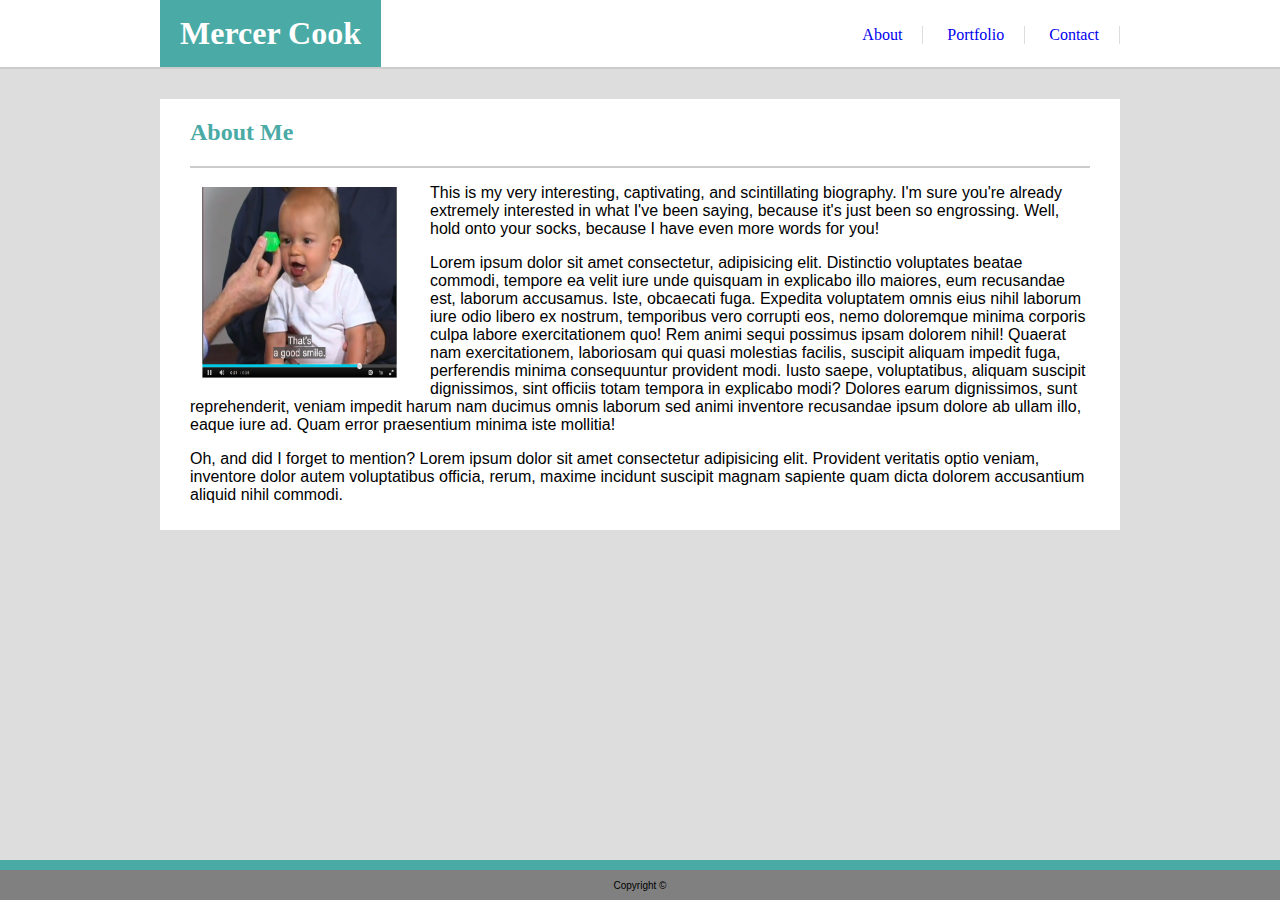
<file: index.html>
<!DOCTYPE html>
<html lang="en">
  <head>
    <meta charset="UTF-8" />
    <meta name="viewport" content="width=device-width, initial-scale=1.0" />
    <meta http-equiv="X-UA-Compatible" content="ie=edge" />
    <title>My Bio</title>
    <link rel="stylesheet" href="assets/css/style.css" />
  </head>
  <body>
    <h1 id="BigName">Mercer Cook</h1>
    <ul class="Primary-Nav">
      <li class="horizontal"><a href="index.html">About</a></li>
      <li class="horizontal"><a href="portfolio.html">Portfolio</a></li>
      <li class="horizontal"><a href="contact.html">Contact</a></li>
    </ul>

    <section class="grayBackground">
      <div class="mainDescription">
        <h1 class="aboutMe">About Me</h1>

        <img
          class="floatImageLeft"
          src="assets/images/Screen Shot 2018-10-16 at 5.10.13 PM.png"
          alt="cute baby filler picture"
          width="200px"
          height="200px"
        />

        <p>
          This is my very interesting, captivating, and scintillating biography.
          I'm sure you're already extremely interested in what I've been saying,
          because it's just been so engrossing. Well, hold onto your socks,
          because I have even more words for you!
        </p>
        <p>
          Lorem ipsum dolor sit amet consectetur, adipisicing elit. Distinctio
          voluptates beatae commodi, tempore ea velit iure unde quisquam in
          explicabo illo maiores, eum recusandae est, laborum accusamus. Iste,
          obcaecati fuga. Expedita voluptatem omnis eius nihil laborum iure odio
          libero ex nostrum, temporibus vero corrupti eos, nemo doloremque
          minima corporis culpa labore exercitationem quo! Rem animi sequi
          possimus ipsam dolorem nihil! Quaerat nam exercitationem, laboriosam
          qui quasi molestias facilis, suscipit aliquam impedit fuga,
          perferendis minima consequuntur provident modi. Iusto saepe,
          voluptatibus, aliquam suscipit dignissimos, sint officiis totam
          tempora in explicabo modi? Dolores earum dignissimos, sunt
          reprehenderit, veniam impedit harum nam ducimus omnis laborum sed
          animi inventore recusandae ipsum dolore ab ullam illo, eaque iure ad.
          Quam error praesentium minima iste mollitia!
        </p>
        <p>
          Oh, and did I forget to mention? Lorem ipsum dolor sit amet
          consectetur adipisicing elit. Provident veritatis optio veniam,
          inventore dolor autem voluptatibus officia, rerum, maxime incidunt
          suscipit magnam sapiente quam dicta dolorem accusantium aliquid nihil
          commodi.
        </p>
      </div>
    </section>
  </body>
  <footer><p class="footerText">Copyright ©</p></footer>
</html>
</file>
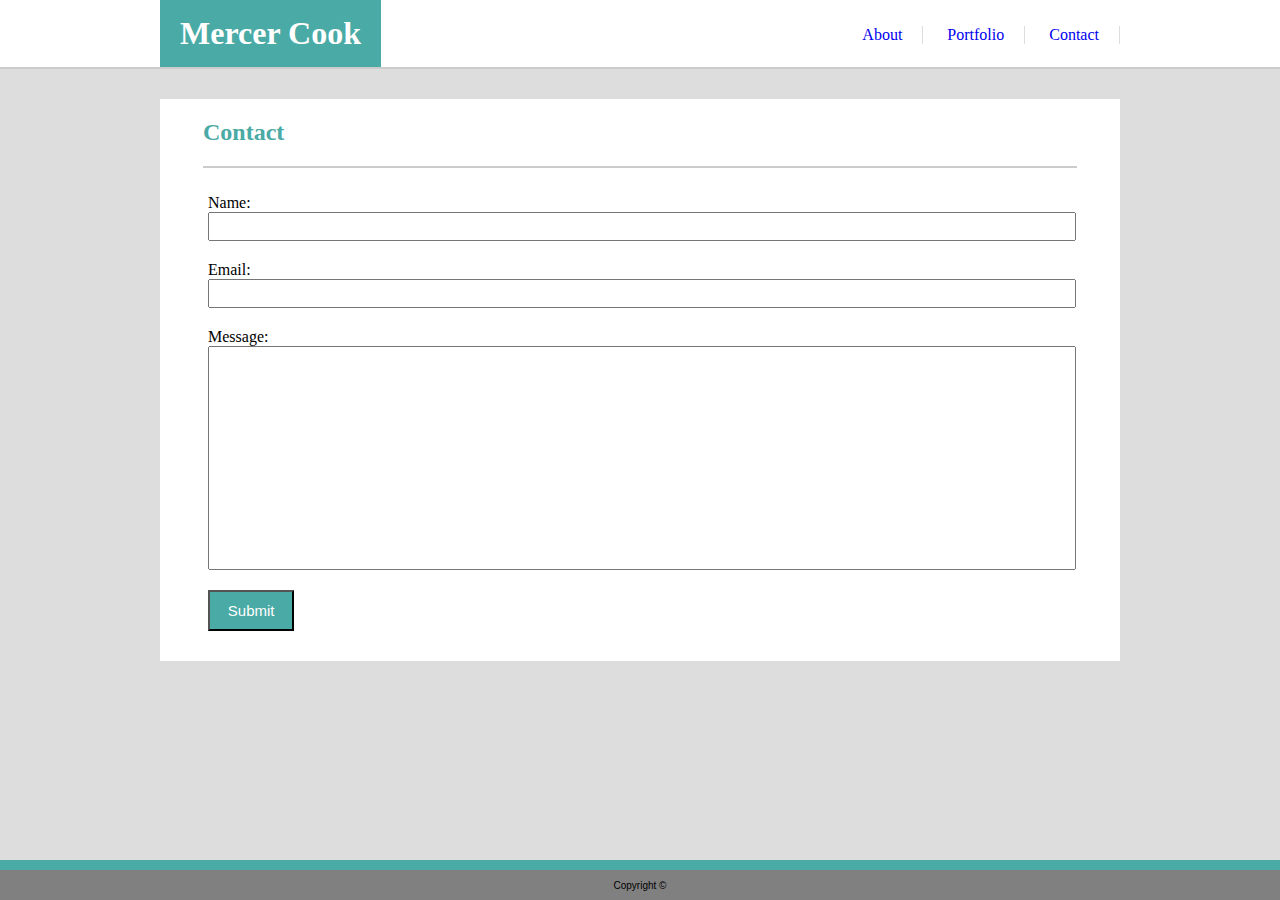
<file: contact.html>
<!DOCTYPE html>
<html lang="en">
  <head>
    <meta charset="UTF-8" />
    <meta name="viewport" content="width=device-width, initial-scale=1.0" />
    <meta http-equiv="X-UA-Compatible" content="ie=edge" />
    <title>My Bio</title>
    <link rel="stylesheet" href="assets/css/style.css" />
  </head>
  <body>
   
      
        <h1 id="BigName">Mercer Cook</h1>
        <ul class="Primary-Nav">
          <li class="horizontal"> <a href="index.html">About</a> </li>
          <li class="horizontal"> <a href="portfolio.html">Portfolio</a> </li>
          <li class="horizontal"> <a href="contact.html">Contact</a> </li>
        </ul>
      
    

    <section class="grayBackground">
        <section class="whiteBackground">

        
      <h1 id="portfolioHeading">Contact</h1>
      
      <form id="userForm">

       Name: <br>
       <input type="text" name="fullName"><br>
       Email: <br>
       <input type="email" name="emailAddress"><br>
       Message: <br>
        <input type="textarea" name="contactRequest" form="userForm"><br>

       <input type="submit" value="Submit">


      </form>



      </div>
    </section>
    </section>

    <footer><p class="footerText">Copyright ©</p></footer>
  </body>
</html>

<!-- Screen Shot 2018-10-16 at 5.10.13 PM-->
</file>
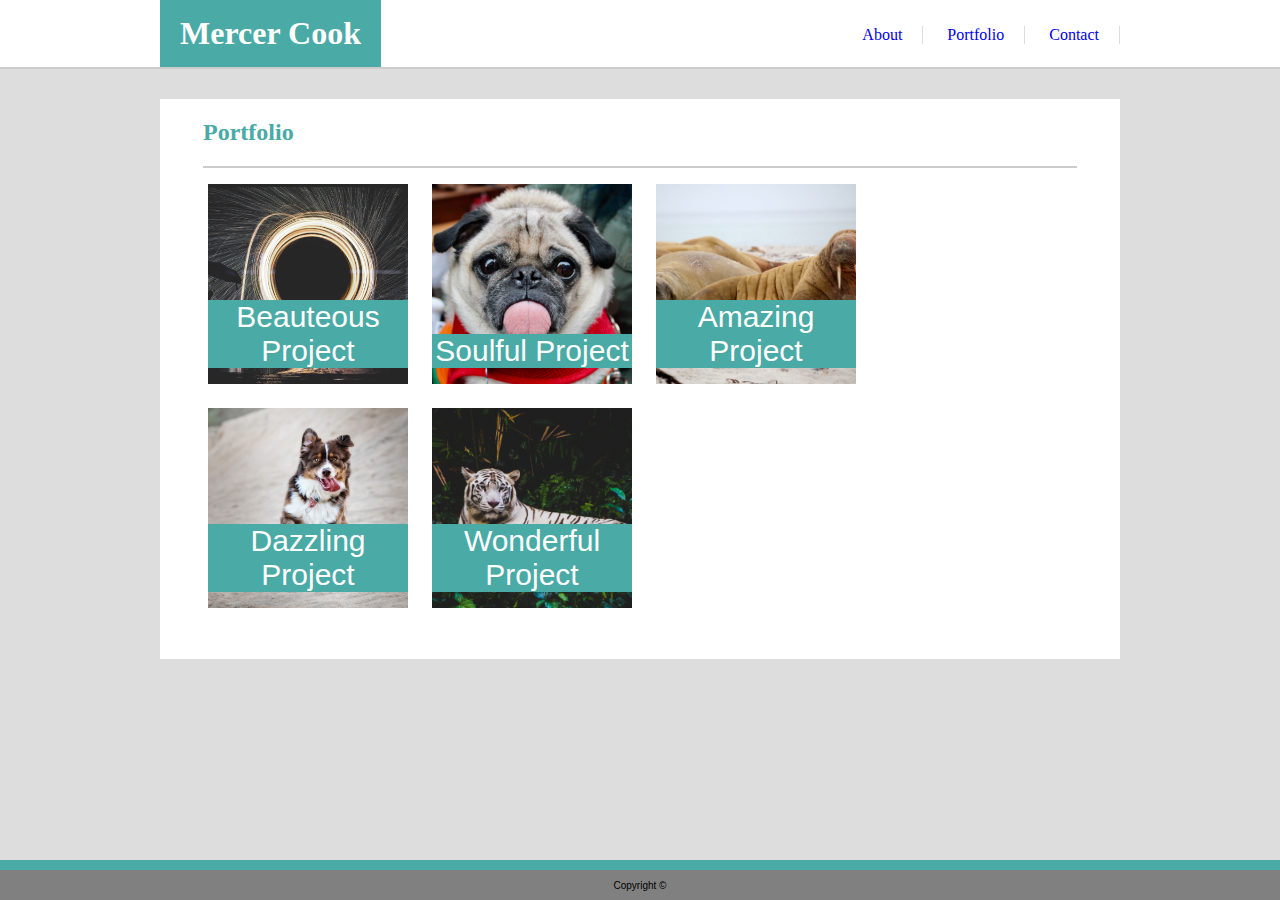
<file: portfolio.html>
<!DOCTYPE html>
<html lang="en">
  <head>
    <meta charset="UTF-8" />
    <meta name="viewport" content="width=device-width, initial-scale=1.0" />
    <meta http-equiv="X-UA-Compatible" content="ie=edge" />
    <title>My Bio</title>
    <link rel="stylesheet" href="assets/css/style.css" />
  </head>
  <body>
    <h1 id="BigName">Mercer Cook</h1>
    <ul class="Primary-Nav">
      <li class="horizontal"><a href="index.html">About</a></li>
      <li class="horizontal"><a href="portfolio.html">Portfolio</a></li>
      <li class="horizontal"><a href="contact.html">Contact</a></li>
    </ul>

    <section class="grayBackground">
      <section class="alignWithHeading">
        <section class="whiteBackground">
          <h1 id="portfolioHeading">Portfolio</h1>
          <div class="portfolioContainer">
            <div class="portfolioImagesWithWords">
              <img
                class="portfolioImages"
                id="portfolioImg1"
                src="assets/images/kamesh-vedula-59768-unsplash.jpg"
                alt="Amazing Project"
              />
              <p class="portfolioImageText">Beauteous Project</p>
            </div>
            <div class="portfolioImagesWithWords">
              <img
                class="portfolioImages"
                src="assets/images/daniel-sandoval-433000-unsplash.jpg"
                alt="Bogglingly-Advanced Website"
              />
              <p class="portfolioImageText">Soulful Project</p>
            </div>
            <div class="portfolioImagesWithWords">
              <img
                class="portfolioImages"
                src="assets/images/jay-ruzesky-84387-unsplash.jpg"
                alt="Dazzling SAAS Product"
              />
              <p class="portfolioImageText">Amazing Project</p>
            </div>

            <div class="portfolioImagesWithWords">
              <img
                class="portfolioImages"
                src="assets/images/josephine-menge-717900-unsplash.jpg"
                alt="Emotionally Affecting Design Work"
              />
              <p class="portfolioImageText">Dazzling Project</p>
            </div>

            <div class="portfolioImagesWithWords">
              <img
                class="portfolioImages"
                src="assets/images/smit-patel-344842-unsplash.jpg"
                alt="Powerfully Moving Website"
              />
              <p class="portfolioImageText">Wonderful Project</p>
            </div>
          </div>
        </section>
      </section>
    </section>

    <footer><p class="footerText">Copyright ©</p></footer>
  </body>
</html>

<!-- Screen Shot 2018-10-16 at 5.10.13 PM-->
</file>
<file: assets/css/style.css>
/* Didn't need to do it this way, but I wanted to play around with fixed positioning and such, so this gave me more opportunity to play with fixed positioning (as opposed to not setting a width for html, which would have allowed me to play more with relative/absolute positioning) */
html {
  margin: auto;
  width: 960px;
}

/* Setting up the headers on each page. */
h1 {
  color: #4aaaa5;
  border-bottom: solid #cccccc 2px;
  padding-top: 20px;
  padding-bottom: 20px;
  margin-left: 20px;
  margin-right: 20px;
  font-size: 1.5em;
  font-family: "Georgia", Times, Times New Roman, serif;
}

/* Creating the white background color */

body {
  background-color: white;
  position: relative;
  padding: 0px;
  margin: 0px;
}

/* Created a specific class for the big title that's my name, since it's different than the other headings */
#BigName {
  background-color: #4aaaa5;
  display: inline-block;
  padding: 15px 20px;
  font-size: 2em;
  margin: 0px;
  color: white;
  border: none;
}

/* Primary navigation! */

.Primary-Nav {
  display: inline;
  position: absolute;
  top: 10px;
  right: 0px;
}

/* Got rid of ugly underline under links */

a {
  text-decoration: none;
}

/* Made the links highlight and underlined when hovered over */
a:hover {
  background-color: aquamarine;
  text-decoration: underline;
}

/* Dediced I liked a plain gray background more than a pattern, so went with that */

.grayBackground {
  background-color: #dddddd;
  height: 100%;
  position: fixed;
  right: 0px;
  left: 0px;
  padding-bottom: 30px;
  overflow: auto;
  border-top: solid #cccccc 2px;
}

/* This is the main area in all of the pages.  */

.mainDescription {
  box-sizing: border-box;
  width: 960px;
  margin-top: 30px;
  margin-left: auto;
  margin-right: auto;
  background-color: white;
  padding: 0px 10px 10px;
}

p {
  padding: 0px 20px;
  font-family: "Arial", "Helvetica Neue", Helvetica, sans-serif;
}

/* Dealing with the float on the "About" page */

.mainDescription::after {
  content: "";
  display: table;
  clear: both;
}

/* Floating the image on the "About" page */
.floatImageLeft {
  float: left;
  padding: 0px 30px 10px;
}

/* Creating the spacing and border in navigation menu */
.horizontal {
  display: inline-block;
  padding: 0px 20px;
  border-right: solid #dddddd 1px;
}

/* Making a footer! Decided to use fixed position to experiment with it */
footer {
  height: 30px;
  background-color: gray;
  display: block;
  border-top: solid #4aaaa5 10px;
  position: fixed;
  right: 0px;
  left: 0px;
  bottom: 0px;
}

/* Decided to center the footer text because I thought it looked better */
.footerText {
  font-size: 10px;
  text-align: center;

  padding-bottom: 10px;
}

/*
Portfolio
*/

/* Held the main content of the Portfolio and Contact pages */

.whiteBackground {
  background-color: white;
  width: 960px;
  margin-left: auto;
  margin-right: auto;
}

/* Used this heading for both the Contact and Portfolio page but was too lazy to rename */

#portfolioHeading {
  margin-top: 30px;
  width: 90%;
  padding-top: 20px;
  padding-right: 10px;
  margin-left: auto;
  margin-right: auto;
}

/* Portfolio images! I decided to format them slightly differently than in the sample because I think it looks better this way */

.portfolioImages {
  height: 200px;
  width: 200px;
  object-fit: cover;
}
.portfolioImages:hover {
  background-color: #4aaaa5;
  height: 225px;
  width: 225px;
}

/* The individual containers for each portfolio image and etxt */
.portfolioImagesWithWords {
  display: inline-block;
  position: relative;
  margin: 0px 20px 20px 0px;
}

.portfolioContainer {
  width: 90%;
  margin-left: auto;
  margin-right: auto;
  height: 475px;
  margin-bottom: 50px;
  background-color: white;
}
.portfolioImageText {
  background-color: #4aaaa5;
  position: absolute;
  font-size: 30px;
  color: white;
  width: 100%;
  bottom: 0px;
  z-index: 5;
  text-align: center;
  margin-bottom: 20px;
  padding: 0px;
}
/* Contact Page*/

form {
  background-color: white;
  margin: 10px;
  padding: 10px;
  width: 90%;
  margin: auto;
}
input {
  width: 100%;
  padding: 5px 0px;
  margin-bottom: 20px;
  margin-right: 20px;
}
input[type="textarea"] {
  padding-bottom: 200px;
}
input[type="submit"] {
  color: white;
  background-color: #4aaaa5;
  width: 10%;
  font-size: 15px;
  padding-top: 10px;
  padding-bottom: 10px;
}
</file>
